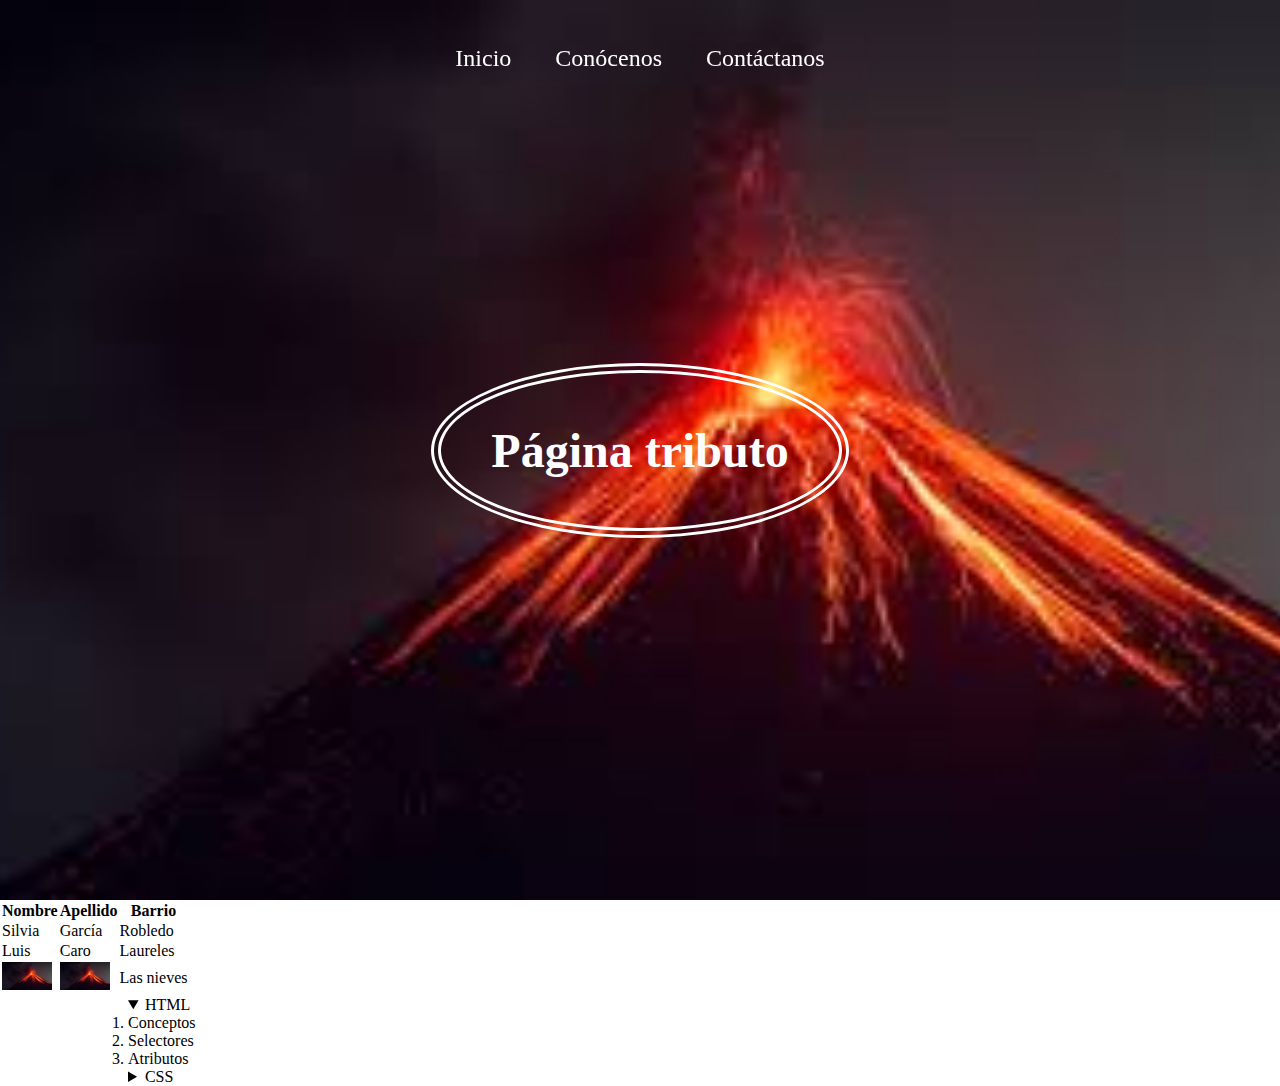
<file: index.html>
<!DOCTYPE html>
<html lang="es">
<head>
    <meta charset="UTF-8">
    <meta http-equiv="X-UA-Compatible" content="IE=edge">
    <meta name="viewport" content="width=device-width, initial-scale=1.0">
   <link rel="stylesheet" href="./styles/style.css">
    <title>Página tributo</title>
</head>
<body>

    <nav>
        <ul>
            <li><a href="index.html">Inicio</a></li>
            <li><a href="#">Conócenos</a></li>
            <li><a href="contacto.html">Contáctanos</a></li>
        </ul>
    </nav>

    <header id="cabecera">
        <div class="contenedor">
            <div class="contenedor-titulo">
                <h1>Página tributo</h1>
            </div>
        </div>
    </header>

    <main>
        <div class="principal">
            <div class="tabla">
                <div class="contenedor-tabla">
                    <div class="contenido-tabla">
                        <table>
                            <thead>
                                <tr>
                                    <th>Nombre</th>
                                    <th>Apellido</th>
                                    <th>Barrio</th>
                                </tr>
                            </thead>
                            <tbody>
                                <tr>
                                    <td> Silvia</td>
                                    <td>García</td>
                                    <td>Robledo</td>
                                </tr>
                                <tr>
                                    <td> Luis</td>
                                    <td>Caro</td>
                                    <td>Laureles</td>
                                </tr>
                                <tr>
                                    <td> <img src="./imges/Header_fondo.jpg" alt=""></td>
                                    <td><img src="./imges/Header_fondo.jpg" alt=""></td>
                                    <td>Las nieves</td>
                                </tr>
                            </tbody>
                        </table>
                    </div>
                </div>
            </div>
        </div>
    </main>

    <div class="contenedor">
        <div class="lista" >
            <details open>
                <summary>HTML</summary>
                <ol>
                    <li>Conceptos</li>
                    <li>Selectores</li>
                    <li>Atributos</li>
                    
                </ol>
            </details>
            <details>
                <summary>CSS</summary>
                <ol>
                    <li>Modelo de caja</li>
                    <li>Display</li>
                    <li>Hover</li>
                </ol>
            </details>
        </div>
    </div>

    

</body>
</html>
</file>
<file: styles/style.css>
*{
    margin: 0;
    padding: 0;
}

header{
    background: url('../imges/Header_fondo.jpg');
    background-repeat: no-repeat;
    background-size: cover;
    background-position: center;
    width: 100%;
    height: 100vh;
}

.contenedor{
    width: 80%;
    margin: 0 auto;
}

.contenedor-titulo{
   height: 100vh;
   display: flex;
   justify-content: center;
   align-items: center;
}

.contenedor-titulo h1{
    font-size: 48px;
    color: white;
    border: 10px double white;
    border-radius: 90%;
    padding: 50px;
}

nav{
    position: fixed;
    width: 100%;
}

nav ul{
    text-align: center;
    list-style: none;
    margin-top: 25px;;
}

nav ul li{
    display: inline-block;
    padding: 20px;
}

nav ul li a{
    text-decoration: none;
    color: white;
    font-size: 24px;

}

nav ul li a:hover{
  font-size: 40px;
  color:turquoise;
}

img{
    width:50px;
}
</file>
